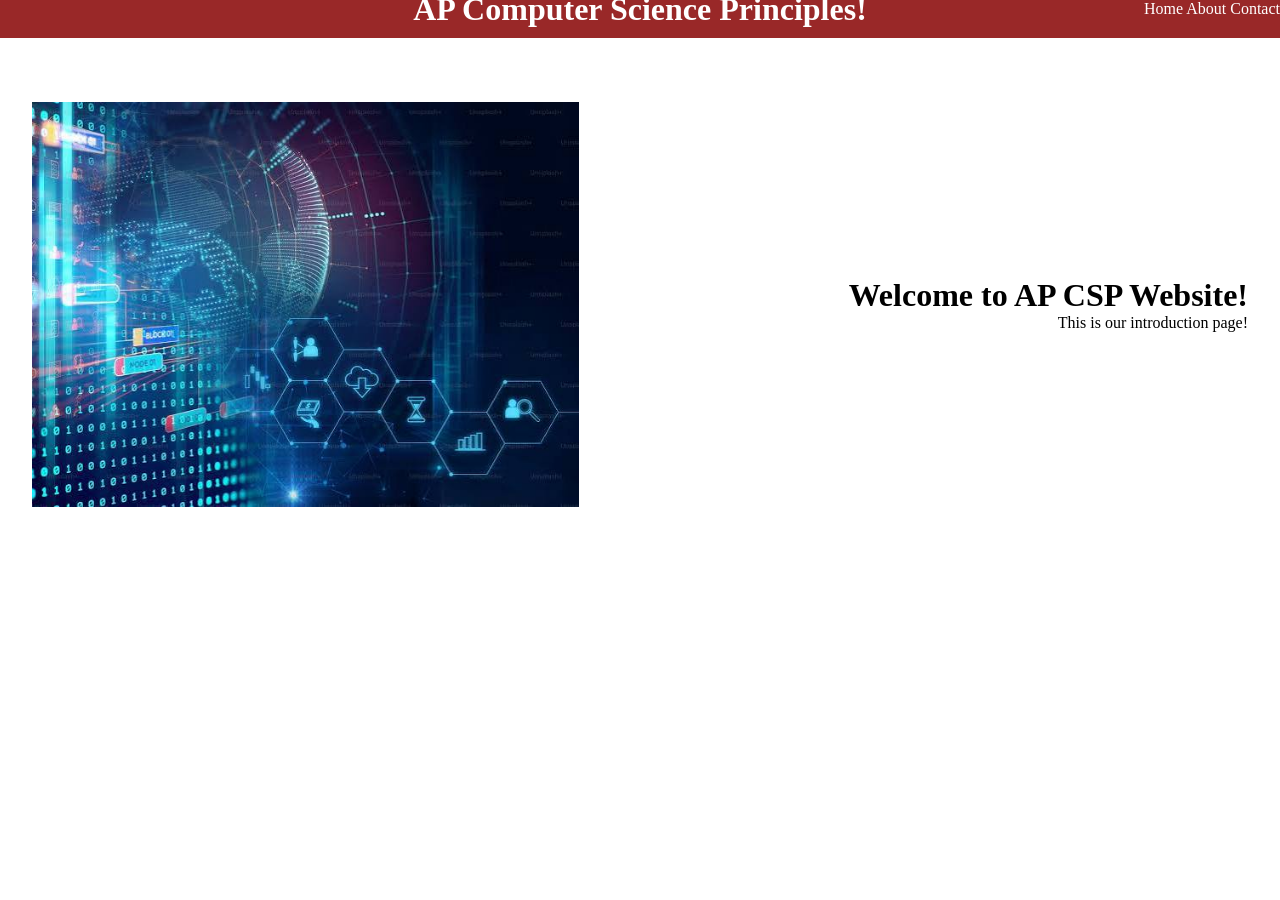
<file: index.html>
<!DOCTYPE html>
<html lang="en">
<head>
    <meta charset="UTF-8">
    <meta name="viewport" content="width=device-width, initial-scale=1.0">
    <title>First Website</title>
    <link rel="stylesheet" href="styles.css">
</head>
<body>
    <div class="container">
        <div class="menu">
            <h1 class="menu-title">
                AP Computer Science Principles!
            </h1>
            <nav>
                <a href="index.html">Home</a>
                <a href="about.html">About</a>
                <a href="">Contact</a>
            </nav>
        </div>
        <div class="content">
            <img src="image.png">
            <div class="intro-text">
                <h1>Welcome to AP CSP Website!</h1>
                <p>This is our introduction page!</p>    
            </div>
        </div>


    </div>
</body>
</html>
</file>
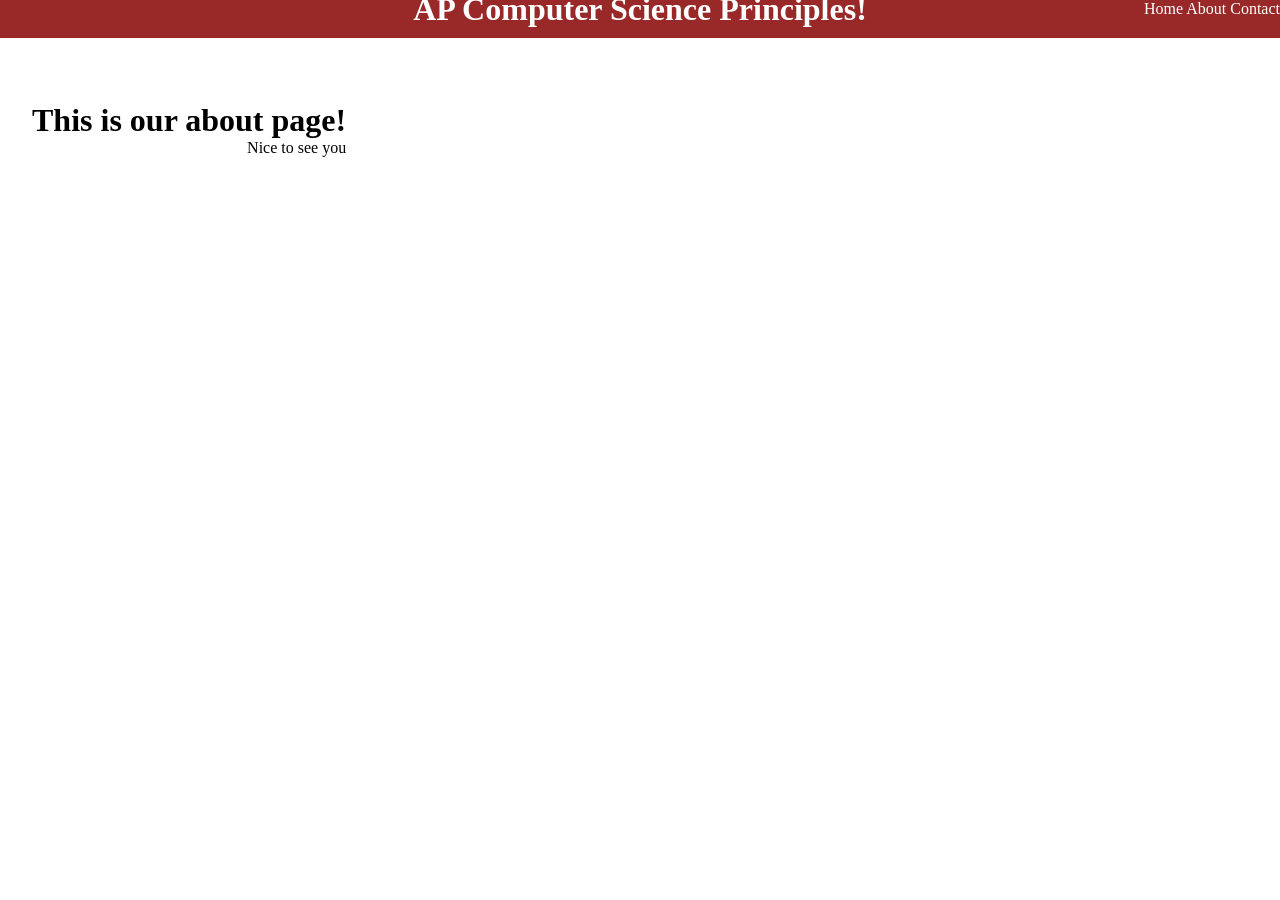
<file: about.html>
<!DOCTYPE html>
<html lang="en">
<head>
    <meta charset="UTF-8">
    <meta name="viewport" content="width=device-width, initial-scale=1.0">
    <title>First Website</title>
    <link rel="stylesheet" href="styles.css">
</head>
<body>
    <div class="container">
        <div class="menu">
            <h1 class="menu-title">
                AP Computer Science Principles!
            </h1>
            <nav>
                <a href="index.html">Home</a>
                <a href="about.html">About</a>
                <a href="">Contact</a>
            </nav>
        </div>
        <div class="content">
            <div class="intro-text">
                <h1>This is our about page!</h1>
                <p>Nice to see you</p>    
            </div>
        </div>


    </div>
</body>
</html>
</file>
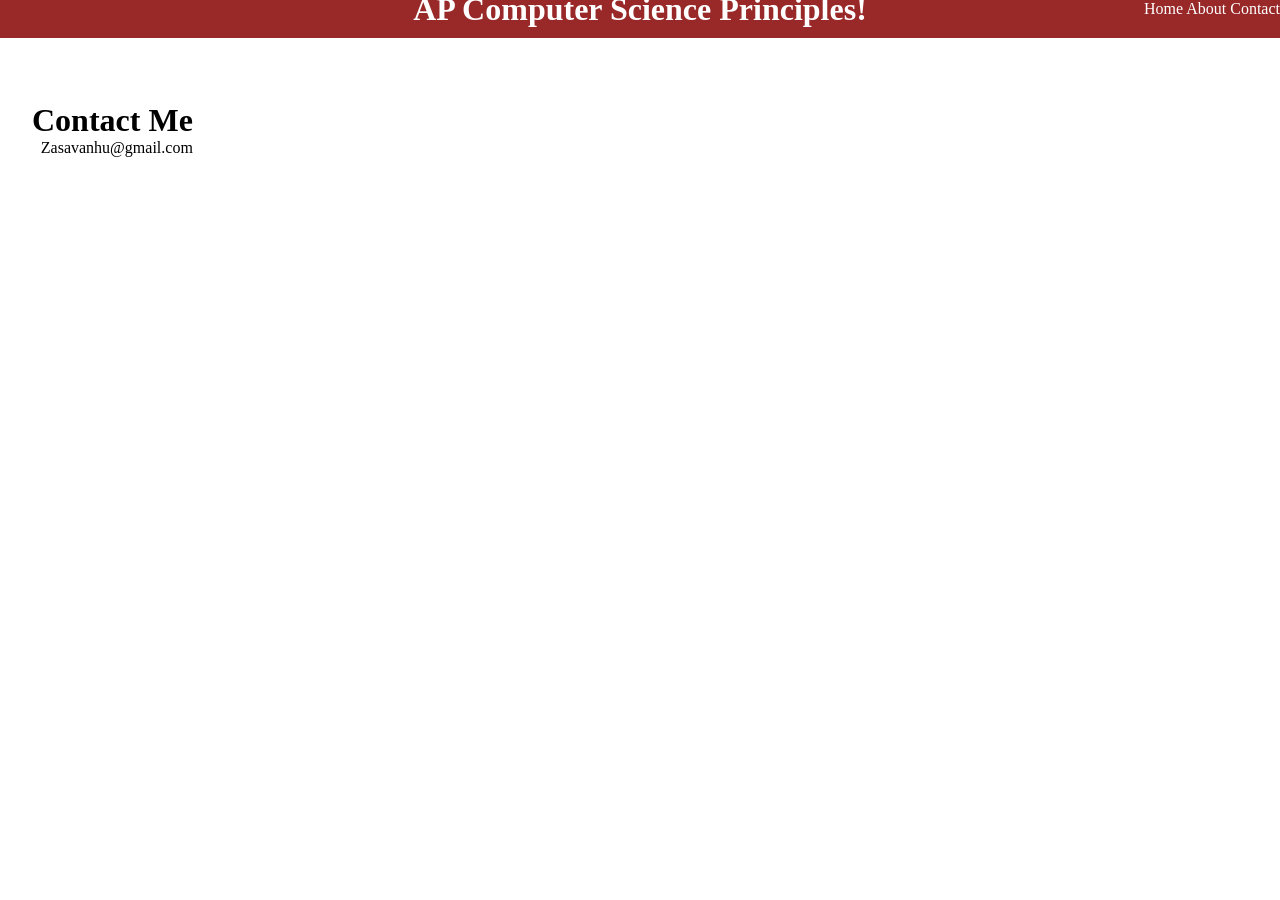
<file: contacts.html>
<!DOCTYPE html>
<html lang="en">
<head>
    <meta charset="UTF-8">
    <meta name="viewport" content="width=device-width, initial-scale=1.0">
    <title>First Website</title>
    <link rel="stylesheet" href="styles.css">
</head>
<body>
    <div class="container">
        <div class="menu">
            <h1 class="menu-title">
                AP Computer Science Principles!
            </h1>
            <nav>
                <a href="index.html">Home</a>
                <a href="about.html">About</a>
                <a href="contacts.html">Contact</a>
            </nav>
        </div>
        <div class="content">
            <div class="intro-text">
                <h1>Contact Me</h1>
                <p>Zasavanhu@gmail.com</p>    
            </div>
        </div>


    </div>
</body>
</html>
</file>
<file: styles.css>
* {
    margin: 0;
    padding: 0;
}

.h1 {
    font-size: 20px;
}

.container {
    border: 2px hidden red;
    background-color: white;
}

@keyframes content-enter {
    from {
       opacity: 0;
       transform: translateY(150px); 
    }
    to {
        opacity: 1;
        transform: translateY(0);
    }
}

.content {
    border: 4px hidden green;
    display: flex;
    flex-direction: row;
    align-items: center;
    justify-content: space-between;
    padding-right: 32px;
    margin-top: 64px;
    padding-right: 32px;
    padding-left: 32px;
    animation: content-enter 300ms ease-out
}

.content img {
    width: 45%;
    height: auto;
}

.menu {
    border: 4px hidden blue;
    background-color:#992828;
    color:white;
    display: flex;
    flex-direction: row;
    justify-content: flex-end;
    padding-bottom: 20px;
    align-items: center;
    
    

}

.menu-title {
    position: absolute;
    left: 50%;
    transform: translate(-50%)
}

.intro-text {
    text-align: right;
}

.menu a {
    color: white;
    text-decoration: none;
    transition: color 0.3 ease;
}

.menu a:hover{
    color: white;
    color:#ffa2a2;
}

.menu a:active{
    color: white;
    color:red;
}
</file>
